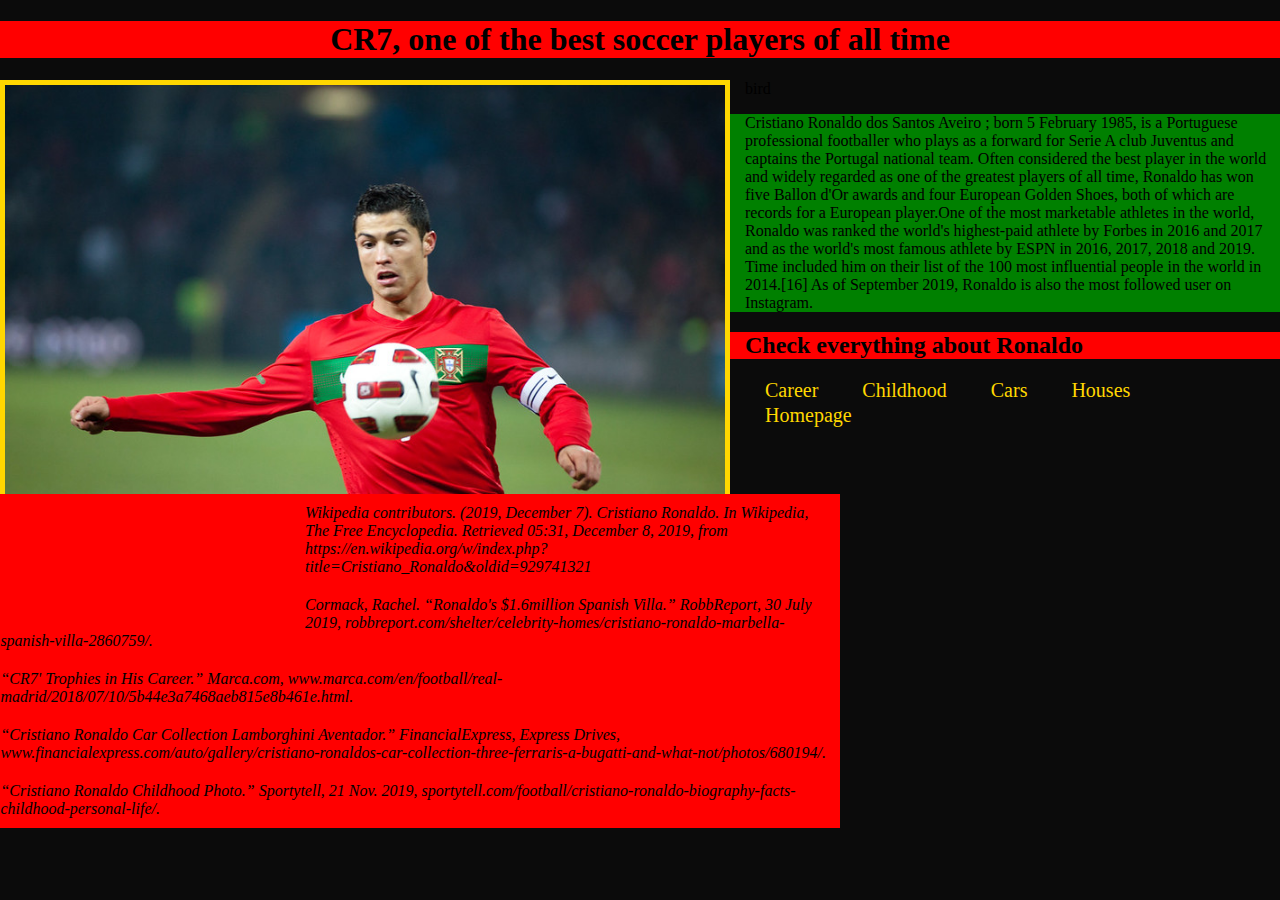
<file: index.html>
<!DOCTYPE html>
<html>
<head>
	<title>The best soccer player of all times</title>
	<link rel="stylesheet" type="text/css" href="styles.css">
	</head> 
<body>
<h1> CR7, one of the best soccer players of all time </h1>


<img src="cr7.jpg" width="720"> <div>bird</div>	


<p>Cristiano Ronaldo dos Santos Aveiro ; born 5 February 1985, is a Portuguese professional footballer who plays as a forward for Serie A club Juventus and captains the Portugal national team. Often considered the best player in the world and widely regarded as one of the greatest players of all time, Ronaldo has won five Ballon d'Or awards and four European Golden Shoes, both of which are records for a European player.One of the most marketable athletes in the world, Ronaldo was ranked the world's highest-paid athlete by Forbes in 2016 and 2017 and as the world's most famous athlete by ESPN in 2016, 2017, 2018 and 2019. Time included him on their list of the 100 most influential people in the world in 2014.[16] As of September 2019, Ronaldo is also the most followed user on Instagram.</p>
<h2> Check everything about Ronaldo</h2>


<link rel="stylesheet" type="text/css" href="styles.css">

<div class="container">
    <li><a href="career.html" href="#" class="cool-link">Career</a></li>
    <li><a href="childhood.html" href="#" class="cool-link">Childhood</a></li>
    <li><a href="cars.html" href="#" class="cool-link">Cars</a></li>
    <li><a href="houses.html" href="#" class="cool-link">Houses</a></li>
    <li><a href="index.html" href="#" class="cool-link"> Homepage</a></li> 
  </div>	

<div class="tri"></div>
<div class="move-me"></div>


		<footer><cite>Wikipedia contributors. (2019, December 7). Cristiano Ronaldo. In Wikipedia, The Free Encyclopedia. Retrieved 05:31, December 8, 2019, from https://en.wikipedia.org/w/index.php?title=Cristiano_Ronaldo&oldid=929741321</cite></footer>

		
		<footer><cite>Cormack, Rachel. “Ronaldo's $1.6million Spanish Villa.” RobbReport, 30 July 2019, robbreport.com/shelter/celebrity-homes/cristiano-ronaldo-marbella-spanish-villa-2860759/.</cite></footer>
		
		<footer><cite>“CR7' Trophies in His Career.” Marca.com, www.marca.com/en/football/real-madrid/2018/07/10/5b44e3a7468aeb815e8b461e.html.</cite></footer>
		
		<footer><cite>“Cristiano Ronaldo Car Collection Lamborghini Aventador.” FinancialExpress, Express Drives, www.financialexpress.com/auto/gallery/cristiano-ronaldos-car-collection-three-ferraris-a-bugatti-and-what-not/photos/680194/.</cite></footer>
		
		<footer><cite>“Cristiano Ronaldo Childhood Photo.” Sportytell, 21 Nov. 2019, sportytell.com/football/cristiano-ronaldo-biography-facts-childhood-personal-life/.</cite></footer>




</html>
</file>
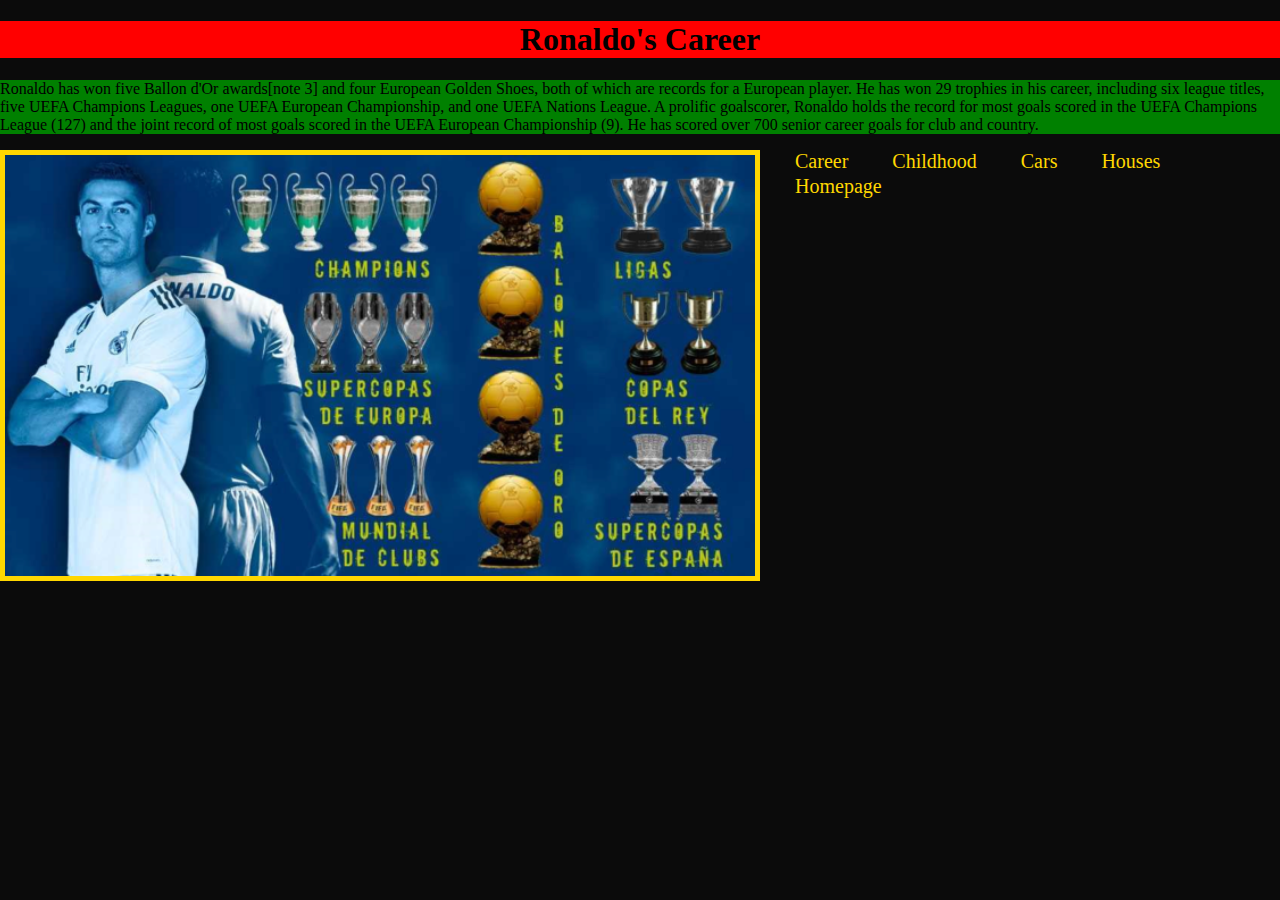
<file: career.html>
<!DOCTYPE html>
<html>
<head>
	<title>Career/CR7</title>
</head>
<body>
<h1> Ronaldo's Career</h1>
<p>Ronaldo has won five Ballon d'Or awards[note 3] and four European Golden Shoes, both of which are records for a European player. He has won 29 trophies in his career, including six league titles, five UEFA Champions Leagues, one UEFA European Championship, and one UEFA Nations League. A prolific goalscorer, Ronaldo holds the record for most goals scored in the UEFA Champions League (127) and the joint record of most goals scored in the UEFA European Championship (9). He has scored over 700 senior career goals for club and country.</p>
<img src="career.png" width="750">
<div class="container">
    <li><a href="career.html" href="#" class="cool-link">Career</a></li>
    <li><a href="childhood.html" href="#" class="cool-link">Childhood</a></li>
    <li><a href="cars.html" href="#" class="cool-link">Cars</a></li>
    <li><a href="houses.html" href="#" class="cool-link">Houses</a></li>
    <li><a href="index.html" href="#" class="cool-link"> Homepage</a></li> 
  </div>


<link rel="stylesheet" type="text/css" href="styles.css">

</body>
</html>
</file>
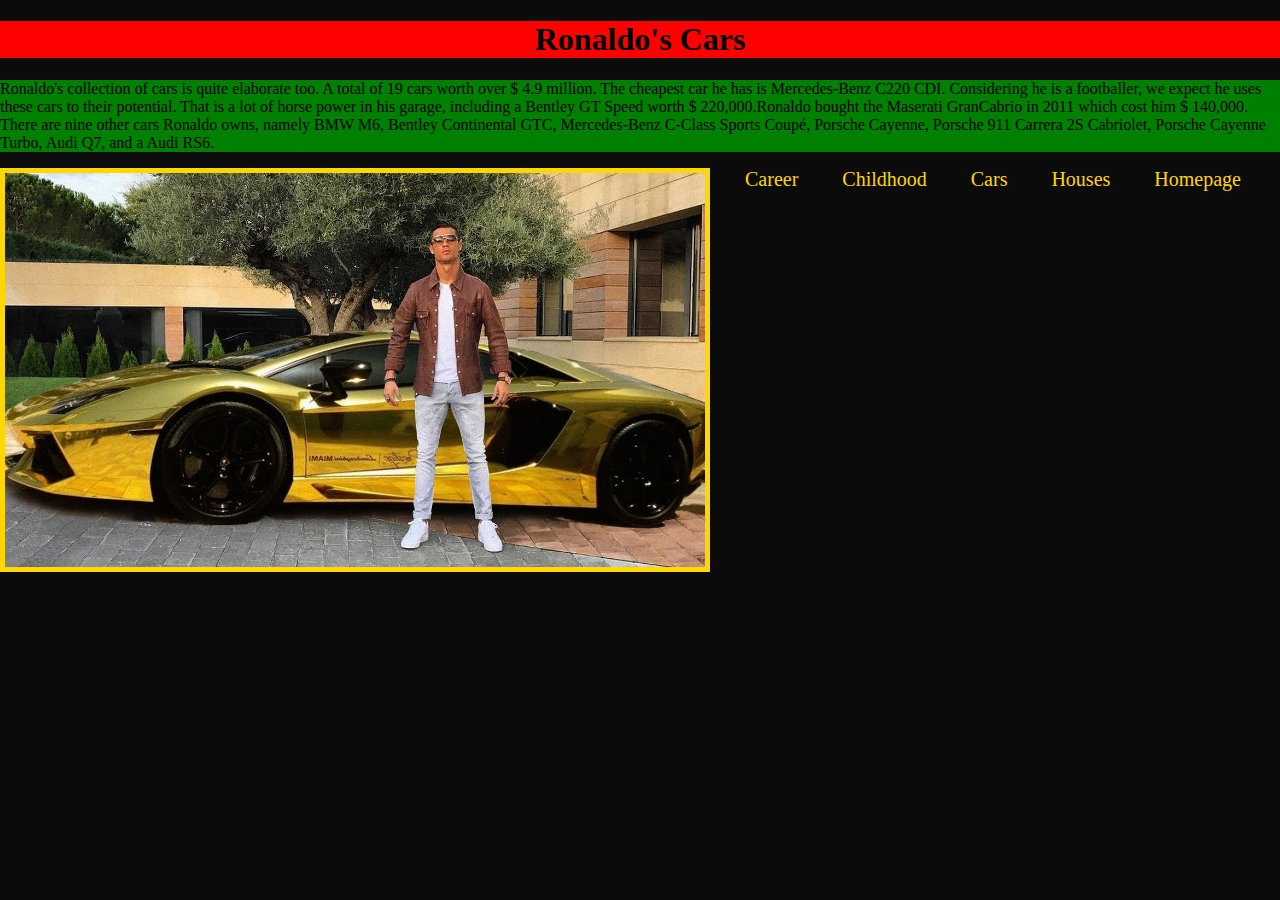
<file: cars.html>
<!DOCTYPE html>
<html>
<head>
	<title>Cars/CR7</title>
</head>
<body>
<h1>Ronaldo's Cars</h1>
<p>Ronaldo's collection of cars is quite elaborate too. A total of 19 cars worth over $ 4.9 million. The cheapest car he has is Mercedes-Benz C220 CDI. Considering he is a footballer, we expect he uses these cars to their potential. That is a lot of horse power in his garage, including a Bentley GT Speed worth $ 220,000.Ronaldo bought the Maserati GranCabrio in 2011 which cost him $ 140,000. There are nine other cars Ronaldo owns, namely BMW M6, Bentley Continental GTC, Mercedes-Benz C-Class Sports Coupé, Porsche Cayenne, Porsche 911 Carrera 2S Cabriolet, Porsche Cayenne Turbo, Audi Q7, and a Audi RS6.</p>
<img src="cars.jpg" width="700">
<div class="container">
    <li><a href="career.html" href="#" class="cool-link">Career</a></li>
    <li><a href="childhood.html" href="#" class="cool-link">Childhood</a></li>
    <li><a href="cars.html" href="#" class="cool-link">Cars</a></li>
    <li><a href="houses.html" href="#" class="cool-link">Houses</a></li>
    <li><a href="index.html" href="#" class="cool-link"> Homepage</a></li> 
  </div>
<link rel="stylesheet" type="text/css" href="styles.css">
</body>
</html>
</file>
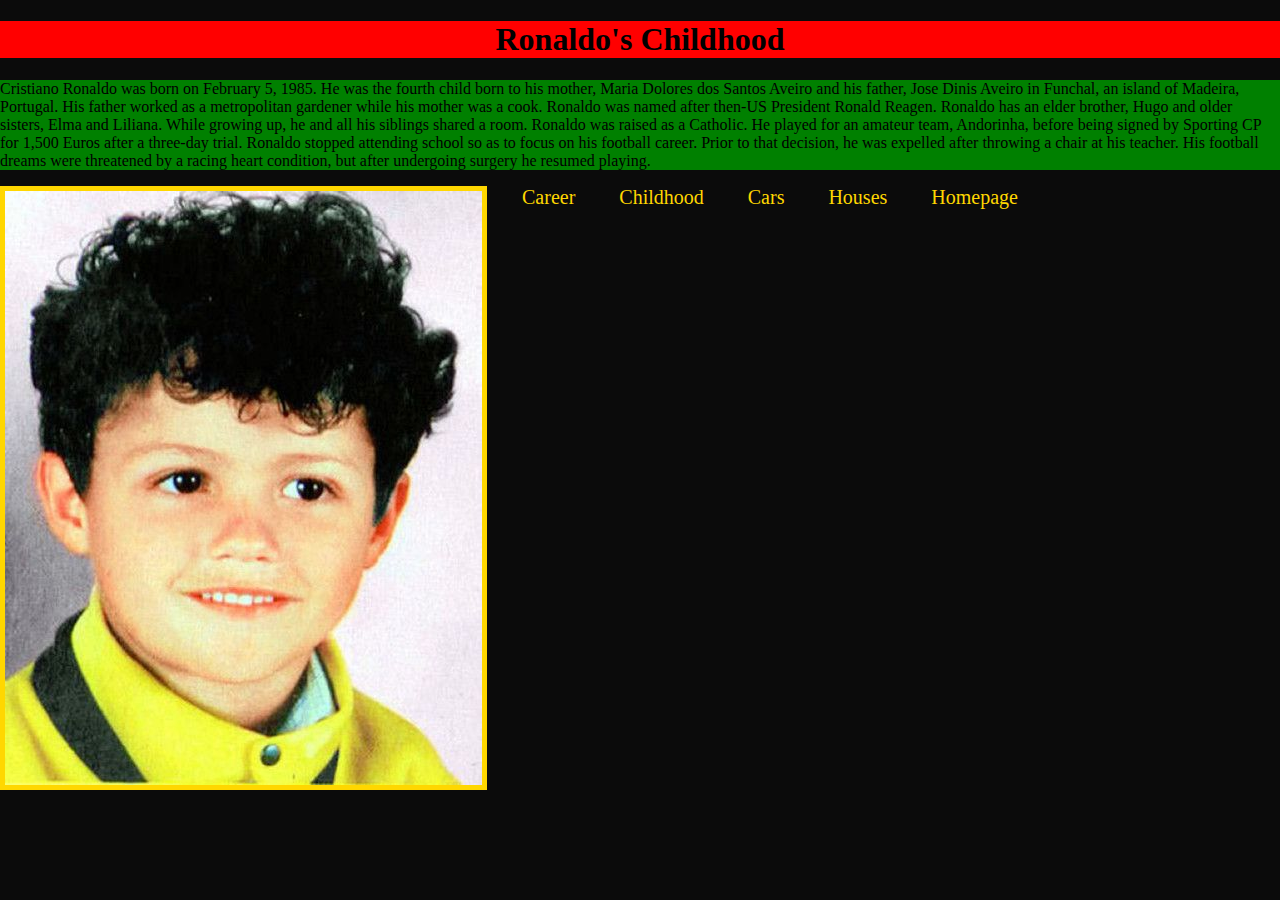
<file: childhood.html>
<!DOCTYPE html>
<html>
<head>
	<title>Childhood/CR7</title>
</head>
<body>
<h1>Ronaldo's Childhood</h1>
<p>Cristiano Ronaldo was born on February 5, 1985. He was the fourth child born to his mother, Maria Dolores dos Santos Aveiro and his father, Jose Dinis Aveiro in Funchal, an island of Madeira, Portugal. His father worked as a metropolitan gardener while his mother was a cook. Ronaldo was named after then-US President Ronald Reagen. Ronaldo has an elder brother, Hugo and older sisters, Elma and Liliana. While growing up, he and all his siblings shared a room. Ronaldo was raised as a Catholic. He played for an amateur team, Andorinha, before being signed by Sporting CP for 1,500 Euros after a three-day trial. Ronaldo stopped attending school so as to focus on his football career. Prior to that decision, he was expelled after throwing a chair at his teacher. His football dreams were threatened by a racing heart condition, but after undergoing surgery he resumed playing.</p>
<img src="childhood.jpg">
<div class="container">
    <li><a href="career.html" href="#" class="cool-link">Career</a></li>
    <li><a href="childhood.html" href="#" class="cool-link">Childhood</a></li>
    <li><a href="cars.html" href="#" class="cool-link">Cars</a></li>
    <li><a href="houses.html" href="#" class="cool-link">Houses</a></li>
    <li><a href="index.html" href="#" class="cool-link"> Homepage</a></li> 
  </div>
<link rel="stylesheet" type="text/css" href="styles.css">

</body>
</html>
</file>
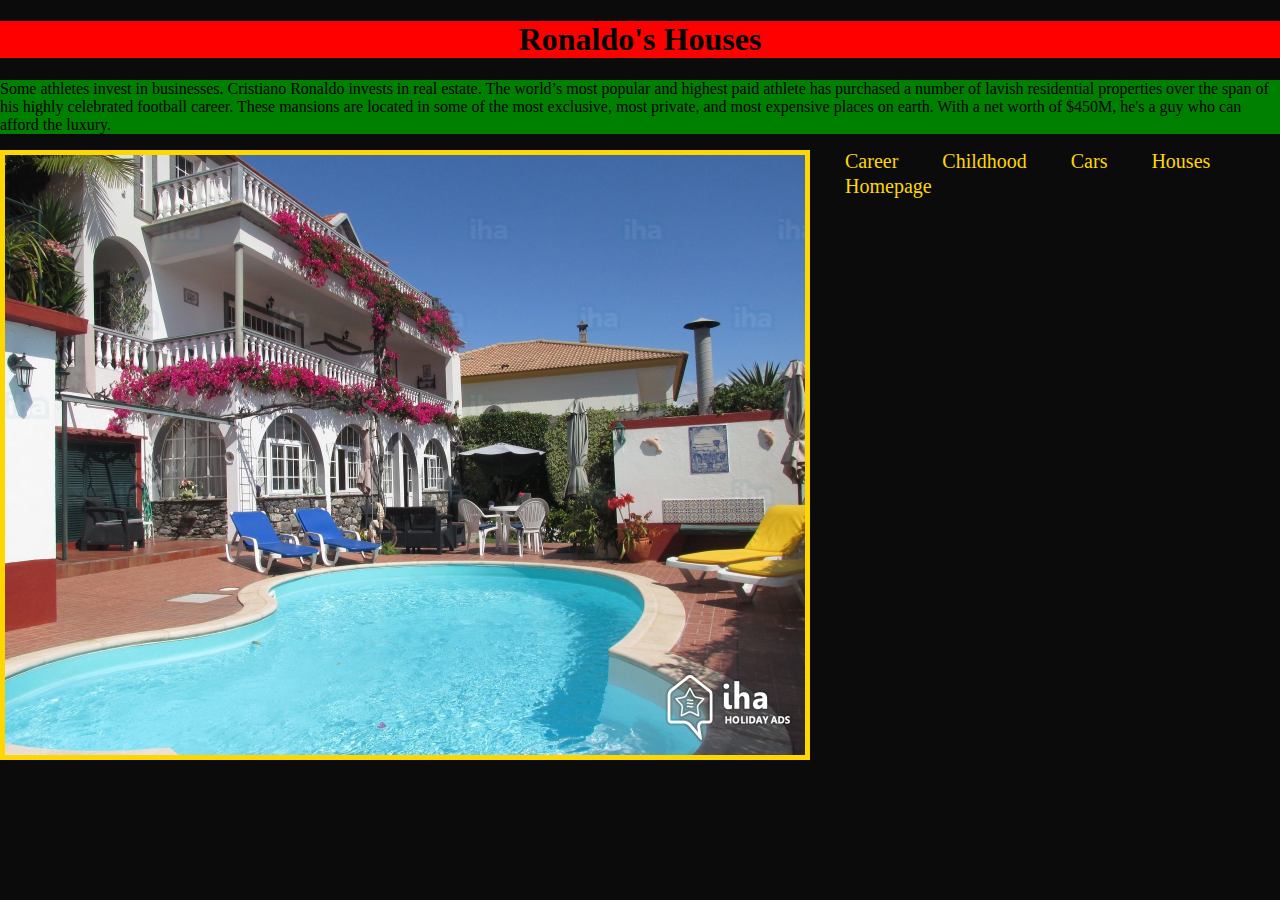
<file: houses.html>
<!DOCTYPE html>
<html>
<head>
	<title>Homes/CR7</title>
</head>
<body>
<h1>Ronaldo's Houses</h1>
<p>Some athletes invest in businesses. Cristiano Ronaldo invests in real estate. The world’s most popular and highest paid athlete has purchased a number of lavish residential properties over the span of his highly celebrated football career. These mansions are located in some of the most exclusive, most private, and most expensive places on earth. With a net worth of $450M, he's a guy who can afford the luxury.</p>
<img src="houses.jpeg" width="800">
<div class="container">
    <li><a href="career.html" href="#" class="cool-link">Career</a></li>
    <li><a href="childhood.html" href="#" class="cool-link">Childhood</a></li>
    <li><a href="cars.html" href="#" class="cool-link">Cars</a></li>
    <li><a href="houses.html" href="#" class="cool-link">Houses</a></li>
    <li><a href="index.html" href="#" class="cool-link"> Homepage</a></li> 
  </div>

<link rel="stylesheet" type="text/css" href="styles.css">
</body>
</html>
</file>
<file: styles.css>
h1{font-family: Ar Julian;
	background-color: red;
	text-align: center;}


p{font-family: Arial Black;
	
	text-align:left;
	background-color: green;}
h2{font-family: Ar Julian;
	background-color: red;}
	img{float: left;
		border:solid gold 5px;
		margin-right: 15px;
		margin-bottom: 15px;}

	a{color: gold;
		font-size: 48;
		font-family: Ar Julian;
		text-align: center;}
	body{background-color: #0b0b0b;
		margin:0;
		padding:0;}





-------------------
.container{
 position: absolute;
}
li{
 display: inline-block;
}
li a{
 display: inline-block;
 text-decoration: none;
 font-weight: lighter;
 font-size: 20px;
 padding: 0 20px;
}
.cool-link::after{
 content: "";
 display: block;
 width: 0;
 height: 2px;
 background: #fff;
 transition: width .3s;
}
.cool-link:hover::after{
 width: 100%;
 transition: width .3s;
}

.tri{ width: 0px;
	height: 0px;
	position: relative;
	top: -65px;
	left:-35px;
	border-top:20px solid gold;  
	border-right:20px solid  transparent;
	border-left:20px solid  transparent;}
footer{background-color: red;
	   position:relative;
	   top:45.5px;
	 	right: 440px;
	 	text-align:left;
	 	padding: 10px;
	    margin-left:26.9em;
		
		bottom:30px;}
</file>
